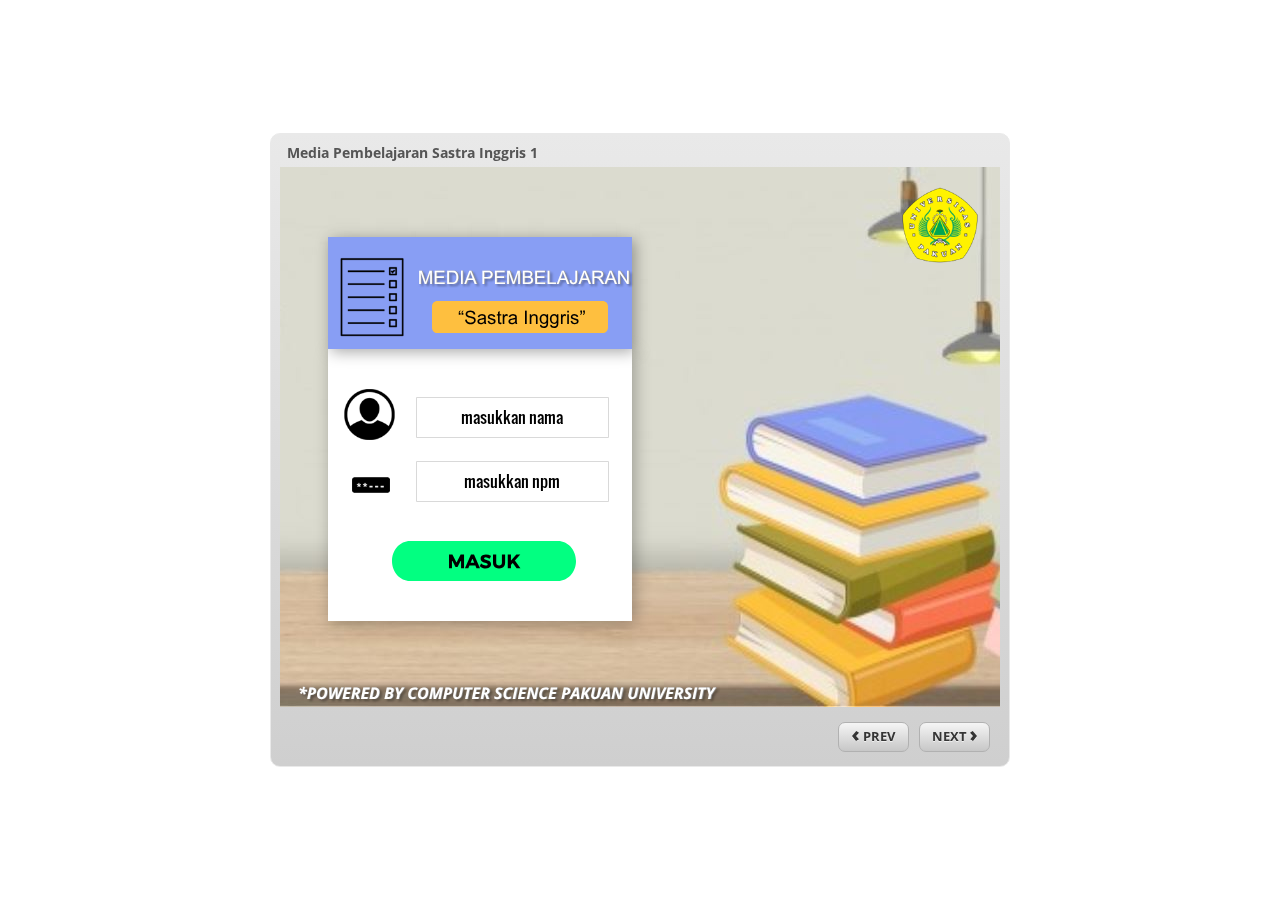
<file: index.html>
<!DOCTYPE html>
<html lang="en-US">
<head>
  <meta charset="utf-8">
  <!-- Created using Storyline 3 - http://www.articulate.com  -->
  <!-- version: 3.10.22406.0 -->
  <title>Media Pembelajaran Sastra Inggris 1</title>
  <meta http-equiv="x-ua-compatible" content="IE=edge" />
  <meta name="viewport" content="width=device-width, initial-scale=1.0, user-scalable=no, shrink-to-fit=no, minimal-ui" />
  <meta name="apple-mobile-web-app-capable" content="yes" />
  <style>
    html, body { height: 100%; padding: 0; margin: 0 }
    #app { height: 100%; width: 100%; }
  </style>
  
  <script>window.THREE = { };</script>
</head>
<body style="background: #FFFFFF" class="cs-HTML theme-classic">
  <!-- 360 -->
  <script>!function(e){function n(e,i){return e.test(i)}function i(e){var i=e||navigator.userAgent,o=i.split("[FBAN");if(void 0!==o[1]&&(i=o[0]),this.apple={phone:n(t,i),ipod:n(d,i),tablet:!n(t,i)&&n(s,i),device:n(t,i)||n(d,i)||n(s,i)},this.amazon={phone:n(h,i),tablet:!n(h,i)&&n(a,i),device:n(h,i)||n(a,i)},this.android={phone:n(h,i)||n(b,i),tablet:!n(h,i)&&!n(b,i)&&(n(a,i)||n(r,i)),device:n(h,i)||n(a,i)||n(b,i)||n(r,i)},this.windows={phone:n(l,i),tablet:n(p,i),device:n(l,i)||n(p,i)},this.other={blackberry:n(f,i),blackberry10:n(u,i),opera:n(c,i),firefox:n(A,i),chrome:n(w,i),device:n(f,i)||n(u,i)||n(c,i)||n(A,i)||n(w,i)},this.seven_inch=n(v,i),this.any=this.apple.device||this.android.device||this.windows.device||this.other.device||this.seven_inch,this.phone=this.apple.phone||this.android.phone||this.windows.phone,this.tablet=this.apple.tablet||this.android.tablet||this.windows.tablet,"undefined"==typeof window)return this}function o(){var e=new i;return e.Class=i,e}var t=/iPhone/i,d=/iPod/i,s=/iPad/i,b=/(?=.*\bAndroid\b)(?=.*\bMobile\b)/i,r=/Android/i,h=/(?=.*\bAndroid\b)(?=.*\bSD4930UR\b)/i,a=/(?=.*\bAndroid\b)(?=.*\b(?:KFOT|KFTT|KFJWI|KFJWA|KFSOWI|KFTHWI|KFTHWA|KFAPWI|KFAPWA|KFARWI|KFASWI|KFSAWI|KFSAWA)\b)/i,l=/IEMobile/i,p=/(?=.*\bWindows\b)(?=.*\bARM\b)/i,f=/BlackBerry/i,u=/BB10/i,c=/Opera Mini/i,w=/(CriOS|Chrome)(?=.*\bMobile\b)/i,A=/(?=.*\bFirefox\b)(?=.*\bMobile\b)/i,v=new RegExp("(?:Nexus 7|BNTV250|Kindle Fire|Silk|GT-P1000)","i");"undefined"!=typeof module&&module.exports&&"undefined"==typeof window?module.exports=i:"undefined"!=typeof module&&module.exports&&"undefined"!=typeof window?module.exports=o():"function"==typeof define&&define.amd?define("isMobile",[],e.isMobile=o()):e.isMobile=o()}(this);
    window.isMobile.apple.tablet = window.isMobile.apple.tablet ||
      (navigator.platform === 'MacIntel' && navigator.maxTouchPoints > 1);
    window.isMobile.apple.device = window.isMobile.apple.device || window.isMobile.apple.tablet;
    window.isMobile.tablet = window.isMobile.tablet || window.isMobile.apple.tablet;
    window.isMobile.any = window.isMobile.any || window.isMobile.apple.tablet;
  </script>

  <div id="focus-sink" aria-hidden="true" tabIndex=-1"></div>

  <div id="preso"></div>
  <script>
    window.DS = {};
    window.globals = {
      DATA_PATH_BASE: '',
      HAS_FRAME: true,
      HAS_SLIDE: true,

      lmsPresent: false,
      tinCanPresent: false,
      cmi5Present: false,
      aoSupport: false,
      scale: 'noscale',
      captureRc: false,
      browserSize: 'optimal',
      bgColor: '#FFFFFF',
      features: '',
      themeName: 'classic',
      preloaderColor: '#FFFFFF',
      suppressAnalytics: false,
      productChannel: 'perpetual',
      publishSource: 'storyline',
      aid: '',
      cid: 'c09acced-0d2d-47f6-a4ca-abd81ccf5ef4',
      playerVersion: '3.10.22406.0',
      maxIosVideoElements: 5,

      
      parseParams: function(qs) {
        if (window.globals.parsedParams != null) {
          return window.globals.parsedParams;
        }
        qs = (qs || window.location.search.substr(1)).split('+').join(' ');
        var params = {},
            tokens,
            re = /[?&]?([^=]+)=([^&]*)/g;

        while (tokens = re.exec(qs)) {
          params[decodeURIComponent(tokens[1]).trim()] =
            decodeURIComponent(tokens[2]).trim();
        }
        window.globals.parsedParams = params;
        return params;
      }

    };

    (function() {

      var classTypes = [ 'desktop', 'mobile', 'phone', 'tablet' ];

      var addDeviceClasses = function(prefix, testObj) {
        var curr, i;
        for (i = 0; i < classTypes.length; i++) {
          curr = classTypes[i];
          if (testObj[curr]) {
            document.body.classList.add(prefix + curr);
          }
        }
      };

      var params = window.globals.parseParams(),
          isDevicePreview = params.devicepreview === '1',
          isPhoneOverride = params.deviceType === 'phone' || (isDevicePreview && params.phone == '1'),
          isTabletOverride = (params.deviceType === 'tablet' || isDevicePreview) && !isPhoneOverride,
          isMobileOverride = isPhoneOverride || isTabletOverride;

      var deviceView = {
        desktop: !window.isMobile.any && !isMobileOverride,
        mobile: window.isMobile.any || isMobileOverride,
        phone: isPhoneOverride || (window.isMobile.phone && !isTabletOverride),
        tablet: isTabletOverride || window.isMobile.tablet
      };

      window.globals.deviceView = deviceView;
      window.isMobile.desktop = !window.isMobile.any;
      window.isMobile.mobile = window.isMobile.any;

      addDeviceClasses('view-', deviceView);

    })();
  </script>
  
  <script src='story_content/user.js' type=text/javascript></script>
  <div class="slide-loader"></div>

  <script type="text/javascript">
    if (window.globals.deviceView.isMobile) { var doc = document, loader = doc.body.querySelector('.slide-loader'); [ 1, 2, 3 ].forEach(function(n) { var d = doc.createElement('div'); d.style.backgroundColor = window.globals.preloaderColor; d.classList.add('mobile-loader-dot'); d.classList.add('dot' + n); loader.appendChild(d); }); }
  </script>

  <div class="mobile-load-title-overlay" style="display: none">
    <div class="mobile-load-title">Media Pembelajaran Sastra Inggris 1</div>
  </div>

  <div class="mobile-chrome-warning"></div>

  <script>
    
    if (window.autoSpider && window.vInterfaceObject) {
      document.querySelector('.mobile-load-title-overlay').style.display = 'none';
    }
  </script>

  

  <link rel="stylesheet" href="html5/data/css/output.min.css" data-noprefix />
</body>
<script src="html5/lib/scripts/ds-bootstrap.min.js"></script>
</html>
</file>
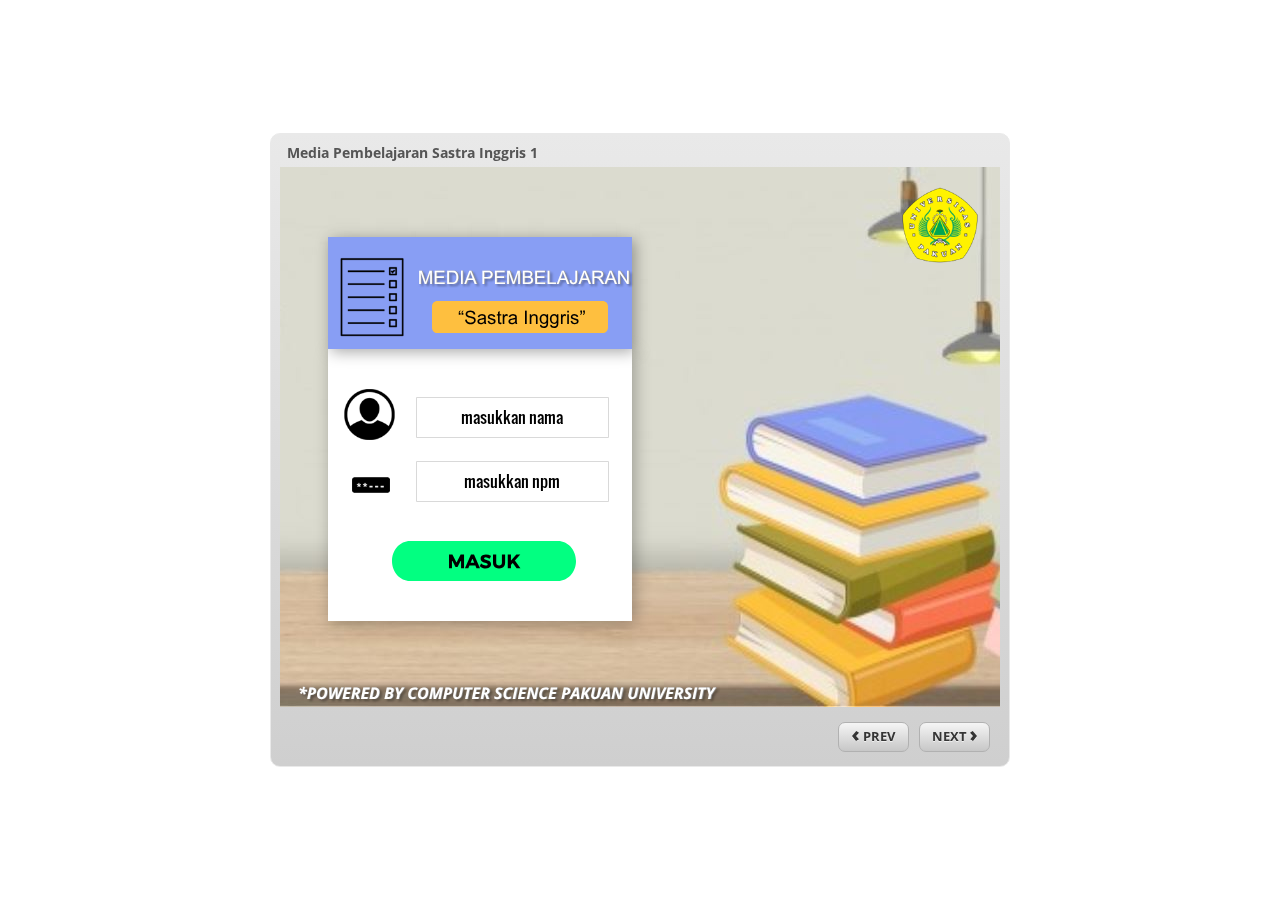
<file: story_html5.html>
<!DOCTYPE html>
<html lang="en-US">
<head>
  <meta charset="utf-8">
  <!-- Created using Storyline 3 - http://www.articulate.com  -->
  <!-- version: 3.10.22406.0 -->
  <title>Media Pembelajaran Sastra Inggris</title>
  <meta http-equiv="x-ua-compatible" content="IE=edge" />
  <meta name="viewport" content="width=device-width, initial-scale=1.0, user-scalable=no, shrink-to-fit=no, minimal-ui" />
  <meta name="apple-mobile-web-app-capable" content="yes" />
  <style>
    html, body { height: 100%; padding: 0; margin: 0 }
    #app { height: 100%; width: 100%; }
  </style>
  
  <script>window.THREE = { };</script>
</head>
<body style="background: #FFFFFF" class="cs-HTML theme-classic">
  <!-- 360 -->
  <script>!function(e){function n(e,i){return e.test(i)}function i(e){var i=e||navigator.userAgent,o=i.split("[FBAN");if(void 0!==o[1]&&(i=o[0]),this.apple={phone:n(t,i),ipod:n(d,i),tablet:!n(t,i)&&n(s,i),device:n(t,i)||n(d,i)||n(s,i)},this.amazon={phone:n(h,i),tablet:!n(h,i)&&n(a,i),device:n(h,i)||n(a,i)},this.android={phone:n(h,i)||n(b,i),tablet:!n(h,i)&&!n(b,i)&&(n(a,i)||n(r,i)),device:n(h,i)||n(a,i)||n(b,i)||n(r,i)},this.windows={phone:n(l,i),tablet:n(p,i),device:n(l,i)||n(p,i)},this.other={blackberry:n(f,i),blackberry10:n(u,i),opera:n(c,i),firefox:n(A,i),chrome:n(w,i),device:n(f,i)||n(u,i)||n(c,i)||n(A,i)||n(w,i)},this.seven_inch=n(v,i),this.any=this.apple.device||this.android.device||this.windows.device||this.other.device||this.seven_inch,this.phone=this.apple.phone||this.android.phone||this.windows.phone,this.tablet=this.apple.tablet||this.android.tablet||this.windows.tablet,"undefined"==typeof window)return this}function o(){var e=new i;return e.Class=i,e}var t=/iPhone/i,d=/iPod/i,s=/iPad/i,b=/(?=.*\bAndroid\b)(?=.*\bMobile\b)/i,r=/Android/i,h=/(?=.*\bAndroid\b)(?=.*\bSD4930UR\b)/i,a=/(?=.*\bAndroid\b)(?=.*\b(?:KFOT|KFTT|KFJWI|KFJWA|KFSOWI|KFTHWI|KFTHWA|KFAPWI|KFAPWA|KFARWI|KFASWI|KFSAWI|KFSAWA)\b)/i,l=/IEMobile/i,p=/(?=.*\bWindows\b)(?=.*\bARM\b)/i,f=/BlackBerry/i,u=/BB10/i,c=/Opera Mini/i,w=/(CriOS|Chrome)(?=.*\bMobile\b)/i,A=/(?=.*\bFirefox\b)(?=.*\bMobile\b)/i,v=new RegExp("(?:Nexus 7|BNTV250|Kindle Fire|Silk|GT-P1000)","i");"undefined"!=typeof module&&module.exports&&"undefined"==typeof window?module.exports=i:"undefined"!=typeof module&&module.exports&&"undefined"!=typeof window?module.exports=o():"function"==typeof define&&define.amd?define("isMobile",[],e.isMobile=o()):e.isMobile=o()}(this);
    window.isMobile.apple.tablet = window.isMobile.apple.tablet ||
      (navigator.platform === 'MacIntel' && navigator.maxTouchPoints > 1);
    window.isMobile.apple.device = window.isMobile.apple.device || window.isMobile.apple.tablet;
    window.isMobile.tablet = window.isMobile.tablet || window.isMobile.apple.tablet;
    window.isMobile.any = window.isMobile.any || window.isMobile.apple.tablet;
  </script>

  <div id="focus-sink" aria-hidden="true" tabIndex=-1"></div>

  <div id="preso"></div>
  <script>
    window.DS = {};
    window.globals = {
      DATA_PATH_BASE: '',
      HAS_FRAME: true,
      HAS_SLIDE: true,

      lmsPresent: false,
      tinCanPresent: false,
      cmi5Present: false,
      aoSupport: false,
      scale: 'noscale',
      captureRc: false,
      browserSize: 'optimal',
      bgColor: '#FFFFFF',
      features: '',
      themeName: 'classic',
      preloaderColor: '#FFFFFF',
      suppressAnalytics: false,
      productChannel: 'perpetual',
      publishSource: 'storyline',
      aid: '',
      cid: 'c09acced-0d2d-47f6-a4ca-abd81ccf5ef4',
      playerVersion: '3.10.22406.0',
      maxIosVideoElements: 5,

      
      parseParams: function(qs) {
        if (window.globals.parsedParams != null) {
          return window.globals.parsedParams;
        }
        qs = (qs || window.location.search.substr(1)).split('+').join(' ');
        var params = {},
            tokens,
            re = /[?&]?([^=]+)=([^&]*)/g;

        while (tokens = re.exec(qs)) {
          params[decodeURIComponent(tokens[1]).trim()] =
            decodeURIComponent(tokens[2]).trim();
        }
        window.globals.parsedParams = params;
        return params;
      }

    };

    (function() {

      var classTypes = [ 'desktop', 'mobile', 'phone', 'tablet' ];

      var addDeviceClasses = function(prefix, testObj) {
        var curr, i;
        for (i = 0; i < classTypes.length; i++) {
          curr = classTypes[i];
          if (testObj[curr]) {
            document.body.classList.add(prefix + curr);
          }
        }
      };

      var params = window.globals.parseParams(),
          isDevicePreview = params.devicepreview === '1',
          isPhoneOverride = params.deviceType === 'phone' || (isDevicePreview && params.phone == '1'),
          isTabletOverride = (params.deviceType === 'tablet' || isDevicePreview) && !isPhoneOverride,
          isMobileOverride = isPhoneOverride || isTabletOverride;

      var deviceView = {
        desktop: !window.isMobile.any && !isMobileOverride,
        mobile: window.isMobile.any || isMobileOverride,
        phone: isPhoneOverride || (window.isMobile.phone && !isTabletOverride),
        tablet: isTabletOverride || window.isMobile.tablet
      };

      window.globals.deviceView = deviceView;
      window.isMobile.desktop = !window.isMobile.any;
      window.isMobile.mobile = window.isMobile.any;

      addDeviceClasses('view-', deviceView);

    })();
  </script>
  
  <script src='story_content/user.js' type=text/javascript></script>
  <div class="slide-loader"></div>

  <script type="text/javascript">
    if (window.globals.deviceView.isMobile) { var doc = document, loader = doc.body.querySelector('.slide-loader'); [ 1, 2, 3 ].forEach(function(n) { var d = doc.createElement('div'); d.style.backgroundColor = window.globals.preloaderColor; d.classList.add('mobile-loader-dot'); d.classList.add('dot' + n); loader.appendChild(d); }); }
  </script>

  <div class="mobile-load-title-overlay" style="display: none">
    <div class="mobile-load-title">Media Pembelajaran Sastra Inggris</div>
  </div>

  <div class="mobile-chrome-warning"></div>

  <script>
    
    if (window.autoSpider && window.vInterfaceObject) {
      document.querySelector('.mobile-load-title-overlay').style.display = 'none';
    }
  </script>

  

  <link rel="stylesheet" href="html5/data/css/output.min.css" data-noprefix />
</body>
<script src="html5/lib/scripts/ds-bootstrap.min.js"></script>
</html>
</file>
<file: html5/data/css/output.min.css>
@font-face {
  font-family: 'Open SansBold CharsBoldB5D5317E';
  src: url('[data-uri]');
  font-style: normal;
  font-weight: normal;
}
@font-face {
  font-family: 'Open Sans Charset1_ 5sc4373FFC0';
  src: url('[data-uri]');
  font-style: normal;
  font-weight: normal;
}
@font-face {
  font-family: 'Arial Charset1_ 5mwQ4WM46433ABC';
  src: url('[data-uri]');
  font-style: normal;
  font-weight: normal;
}
@font-face {
  font-family: 'Oswald Charset1_ 5bFN4y6B4B67C8';
  src: url('[data-uri]');
  font-style: normal;
  font-weight: normal;
}
@font-face {
  font-family: 'Montserrat MediumBoBold8663CE07';
  src: url('[data-uri]');
  font-style: normal;
  font-weight: normal;
}
@font-face {
  font-family: 'Open SansBoldItalItalicCA10B39E';
  src: url('[data-uri]');
  font-style: normal;
  font-weight: normal;
}
@font-face {
  font-family: 'Fjalla One Charset1_ 6B45F7B042';
  src: url('[data-uri]');
  font-style: normal;
  font-weight: normal;
}
@font-face {
  font-family: 'Roboto Black Charset1_ 09DFBF41';
  src: url('[data-uri]');
  font-style: normal;
  font-weight: normal;
}
@font-face {
  font-family: 'Oswald Charset0_v5lJP0IAAB7F27B';
  src: url('[data-uri]');
  font-style: normal;
  font-weight: normal;
}
@font-face {
  font-family: 'Oswald Regular Charset02003DF28';
  src: url('[data-uri]');
  font-style: normal;
  font-weight: normal;
}
@font-face {
  font-family: 'Fjalla One Charset0_v6n0D051896';
  src: url('[data-uri]');
  font-style: normal;
  font-weight: normal;
}
.cs-pxabnsnfns00000000001 .cs-infopanel  {
  box-shadow: 0 1px 0 rgba(184, 184, 184, 1);
  background: rgba(255, 255, 255, 1);
}
.cs-pxabnsnfns00000000001 .cs-infopanel .cs-link {
  color: rgba(124, 34, 128, 1);
}
.cs-pxabnsnfns00000000001 .cs-infopanel .cs-link:hover {
  color: rgba(0, 0, 238, 1);
}
.cs-pxabnsnfns00000000001 .cs-infopanel .cs-name {
  color: rgba(68, 68, 68, 1);
}
.cs-pxabnsnfns00000000001 .cs-infopanel .cs-title {
  color: rgba(153, 153, 153, 1);
}
.cs-pxabnsnfns00000000001 .cs-infopanelpopup  {
  box-shadow: 0 1px 0 rgba(184, 184, 184, 1);
  background: linear-gradient(180deg, rgba(233, 233, 233, 1) 0%, rgba(207, 207, 207, 1) 100%);
}
.cs-pxabnsnfns00000000001 .cs-infopanelpopup .cs-link {
  color: rgba(124, 34, 128, 1);
}
.cs-pxabnsnfns00000000001 .cs-infopanelpopup .cs-link:hover {
  color: rgba(0, 0, 238, 1);
}
.cs-pxabnsnfns00000000001 .cs-infopanelpopup .cs-name {
  color: rgba(68, 68, 68, 1);
}
.cs-pxabnsnfns00000000001 .cs-infopanelpopup .cs-bio {
  color: rgba(153, 153, 153, 1);
}
.cs-pxabnsnfns00000000001 .cs-timer  {
  color: rgba(85, 85, 85, 1);
}
.cs-pxabnsnfns00000000001 .cs-duration stop:first-child {
  stop-color: rgba(0, 215, 255, 1);
}
.cs-pxabnsnfns00000000001 .cs-duration stop:last-child {
  stop-color: rgba(0, 171, 255, 1);
}
.cs-pxabnsnfns00000000001 .cs-elapsed stop:first-child {
  stop-color: rgba(254, 227, 71, 1);
}
.cs-pxabnsnfns00000000001 .cs-elapsed stop:last-child {
  stop-color: rgba(252, 204, 42, 1);
}
.cs-pxabnsnfns00000000001 .cs-timer .cs-pie .cs-innerstroke {
  stroke: rgba(199, 199, 199, 1);
}
.cs-pxabnsnfns00000000001 .cs-timer .cs-pie .cs-innerborder {
  stroke: rgba(255, 255, 255, 1);
}
.cs-pxabnsnfns00000000001 .cs-window  {
  box-shadow: 0 8px 5px rgba(0, 0, 0, 0.2);
  border-color: rgba(234, 234, 234, 1);
  background: rgba(243, 243, 243, 1);
  color: rgba(85, 85, 85, 1);
}
.cs-pxabnsnfns00000000001 .cs-window .cs-diva {
  border-color: rgba(247, 247, 247, 1);
}
.cs-pxabnsnfns00000000001 .cs-window .cs-divb {
  border-color: rgba(211, 211, 211, 1);
}
.cs-pxabnsnfns00000000001 .cs-editor .cs-editor-slide {
  color: rgba(85, 85, 85, 1);
}
.cs-pxabnsnfns00000000001 .cs-editor .cs-editor-html {
  color: rgba(68, 68, 68, 1);
}
.cs-pxabnsnfns00000000001 .cs-editor .cs-editor-button {
  text-shadow: 0 1px 0 rgba(240, 240, 240, 1);
  color: rgba(53, 53, 53, 1);
  border-color: rgba(177, 177, 177, 1);
  background: linear-gradient(180deg, rgba(245, 245, 245, 1) 0%, rgba(199, 199, 199, 1) 100%);
}
.cs-pxabnsnfns00000000001 .cs-editor .cs-editor-button:hover {
  background: linear-gradient(180deg, rgba(242, 242, 242, 1) 0%, rgba(175, 175, 175, 1) 100%);
}
.cs-pxabnsnfns00000000001 .cs-editor .cs-editor-button:active {
  background: linear-gradient(180deg, rgba(199, 199, 199, 1) 0%, rgba(244, 244, 244, 1) 100%);
}
.cs-pxabnsnfns00000000001 .cs-listitem  {
  color: rgba(53, 53, 53, 1);
  border-color: rgba(223, 223, 223, 1);
}
.cs-pxabnsnfns00000000001 .cs-listitem.cs-viewed {
  color: rgba(144, 144, 144, 1);
}
.cs-pxabnsnfns00000000001 .cs-listitem.cs-selected {
  color: rgba(53, 53, 53, 1);
  background: rgba(192, 226, 241, 1);
}
.cs-pxabnsnfns00000000001 .cs-listitem.cs-selected:hover {
  background: rgba(192, 226, 241, 1);
}
.cs-pxabnsnfns00000000001 .cs-listitem.cs-selected.hover {
  background: rgba(192, 226, 241, 1);
}
.cs-pxabnsnfns00000000001 .cs-listitem.cs-selected:focus {
  background: rgba(192, 226, 241, 1);
}
.cs-pxabnsnfns00000000001 .cs-listitem .cs-icon-carrot {
  fill: rgba(53, 53, 53, 1);
}
.cs-pxabnsnfns00000000001 .cs-listitem .cs-icon-carrot .cs-shadow {
  fill: rgba(255, 255, 255, 1);
}
.cs-pxabnsnfns00000000001 .cs-listitem:hover {
  background: rgba(230, 230, 230, 1);
}
.cs-pxabnsnfns00000000001 .cs-listitem.hover {
  background: rgba(230, 230, 230, 1);
}
.cs-pxabnsnfns00000000001 .cs-listitem:focus {
  background: rgba(230, 230, 230, 1);
}
.cs-pxabnsnfns00000000001 .cs-glossary  {
  color: rgba(53, 53, 53, 1);
}
.cs-pxabnsnfns00000000001 .cs-glossary .cs-scrolling-panel {
  background: rgba(231, 231, 231, 1);
}
.cs-pxabnsnfns00000000001 .cs-glossary .cs-term.cs-selected .cs-choice-list-trigger {
  color: rgba(53, 53, 53, 1);
  background: rgba(192, 226, 241, 1);
}
.cs-pxabnsnfns00000000001 .cs-glossary .cs-term.cs-selected .cs-choice-list-trigger:focus {
  color: rgba(53, 53, 53, 1);
  background: rgba(192, 226, 241, 1);
}
.cs-pxabnsnfns00000000001 .cs-glossary .cs-term:hover .cs-choice-list-trigger {
  background: rgba(230, 230, 230, 1);
}
.cs-pxabnsnfns00000000001 .cs-glossary .cs-term.hover .cs-choice-list-trigger {
  background: rgba(230, 230, 230, 1);
}
.cs-pxabnsnfns00000000001 .cs-glossary .cs-term .cs-choice-list-trigger:focus {
  background: rgba(230, 230, 230, 1);
}
.cs-pxabnsnfns00000000001 .cs-glossary .cs-diva {
  border-color: rgba(226, 226, 226, 1);
}
.cs-pxabnsnfns00000000001 .cs-glossary .cs-divb {
  border-color: rgba(226, 226, 226, 1);
}
.cs-pxabnsnfns00000000001 .cs-glossary .cs-divc {
  border-color: rgba(250, 250, 250, 1);
}
.cs-pxabnsnfns00000000001 .cs-glossary .cs-heading {
  color: rgba(68, 68, 68, 1);
}
.cs-pxabnsnfns00000000001 .cs-resource .cs-separator {
  border-color: rgba(224, 224, 224, 1);
}
.cs-pxabnsnfns00000000001 .cs-outline  {
  color: rgba(68, 68, 68, 1);
}
.cs-pxabnsnfns00000000001 .cs-outline .cs-diva {
  border-color: rgba(198, 198, 198, 1);
}
.cs-pxabnsnfns00000000001 .cs-outline .cs-divb {
  border-color: rgba(249, 249, 249, 1);
}
.cs-pxabnsnfns00000000001 .cs-outline .cs-divc {
  border-color: rgba(225, 225, 225, 1);
}
.cs-pxabnsnfns00000000001 .cs-outline .cs-search-filter:hover {
  color: rgba(0, 0, 238, 1);
}
.cs-pxabnsnfns00000000001 .cs-outline .cs-search-filter.hover {
  color: rgba(0, 0, 238, 1);
}
.cs-pxabnsnfns00000000001 .cs-transcript  {
  color: rgba(68, 68, 68, 1);
}
.cs-pxabnsnfns00000000001 .cs-transcript .cs-div {
  border-color: rgba(225, 225, 225, 1);
}
.cs-pxabnsnfns00000000001 .cs-tabs:not(.topmenu-item) {
  color: rgba(85, 85, 85, 1);
}
.cs-pxabnsnfns00000000001 .cs-tabs .cs-inner-button:not(.topmenu-item) {
  text-shadow: 0 1px 0 rgba(240, 240, 240, 1);
}
.cs-pxabnsnfns00000000001 .cs-tabs:hover:not(.topmenu-item) {
  color: rgba(51, 51, 51, 1);
}
.cs-pxabnsnfns00000000001 .cs-tabs.cs-selected {
  background: rgba(243, 243, 243, 1);
  color: rgba(51, 51, 51, 1);
}
.cs-pxabnsnfns00000000001 .cs-seekcontrol  {
  background: linear-gradient(180deg, rgba(245, 245, 245, 1) 0%, rgba(199, 199, 199, 1) 100%);
  border-color: rgba(177, 177, 177, 1);
}
.cs-pxabnsnfns00000000001 .cs-seekcontrol .cs-button:hover .cs-icon {
  fill: rgba(85, 85, 85, 1);
}
.cs-pxabnsnfns00000000001 .cs-seekcontrol .cs-button.hover .cs-icon {
  fill: rgba(85, 85, 85, 1);
}
.cs-pxabnsnfns00000000001 .cs-seekcontrol .cs-button .cs-icon-shadow {
  fill: rgba(240, 240, 240, 1);
}
.cs-pxabnsnfns00000000001 .cs-seekcontrol .cs-button .cs-icon {
  fill: rgba(45, 45, 45, 1);
}
.cs-pxabnsnfns00000000001 .cs-seekcontrol .cs-seek .cs-fill {
  background: rgba(255, 255, 255, 1);
}
.cs-pxabnsnfns00000000001 .cs-seekcontrol .cs-seek {
  background: rgba(231, 231, 231, 1);
  border-color: rgba(184, 184, 184, 1);
}
.cs-pxabnsnfns00000000001 .cs-searchinput .cs-input {
  color: rgba(138, 138, 138, 1);
  border-color: rgba(173, 173, 173, 1);
  background: rgba(223, 223, 223, 1);
}
.cs-pxabnsnfns00000000001 .cs-searchinput .cs-input:focus {
  color: rgba(51, 51, 51, 1);
  background: rgba(250, 250, 250, 1);
}
.cs-pxabnsnfns00000000001 .cs-searchinput .cs-input:hover {
  box-shadow: inset 0 0 1px 0 rgba(107, 248, 255, 1);
}
.cs-pxabnsnfns00000000001 .cs-searchinput .cs-input.hover {
  box-shadow: inset 0 0 1px 0 rgba(107, 248, 255, 1);
}
.cs-pxabnsnfns00000000001 .cs-searchinput .cs-button .cs-icon {
  fill: rgba(138, 138, 138, 1);
}
.cs-pxabnsnfns00000000001 .cs-searchinput .cs-button:hover {
  fill: linear-gradient(180deg, rgba(245, 245, 245, 1) 0%, rgba(199, 199, 199, 1) 100%);
}
.cs-pxabnsnfns00000000001 .cs-searchinput .cs-button.hover {
  fill: linear-gradient(180deg, rgba(245, 245, 245, 1) 0%, rgba(199, 199, 199, 1) 100%);
}
.cs-pxabnsnfns00000000001 .cs-menu  {
  box-shadow: 0 1px 0 rgba(184, 184, 184, 1);
  background: rgba(243, 243, 243, 1);
}
.cs-pxabnsnfns00000000001 .cs-topmenu-item.active .cs-tab {
  background: rgba(243, 243, 243, 1);
}
.cs-pxabnsnfns00000000001 .cs-logo  {
  box-shadow: 0 1px 0 rgba(184, 184, 184, 1);
  background: rgba(255, 255, 255, 1);
}
.cs-pxabnsnfns00000000001 .cs-checkbox  {
  color: rgba(68, 68, 68, 1);
}
.cs-pxabnsnfns00000000001 .cs-checkbox:hover {
  border-color: rgba(107, 248, 255, 1);
}
.cs-pxabnsnfns00000000001 .cs-checkbox.hover {
  border-color: rgba(107, 248, 255, 1);
}
.cs-pxabnsnfns00000000001 .cs-checkbox .cs-box {
  color: rgba(255, 255, 255, 1);
  border-color: rgba(184, 184, 184, 1);
}
.cs-pxabnsnfns00000000001 .cs-checkbox .cs-box:checked::after {
  color: rgba(51, 204, 0, 1);
}
.cs-pxabnsnfns00000000001 .cs-button  {
  text-shadow: 0 1px 0 rgba(240, 240, 240, 1);
  color: rgba(53, 53, 53, 1);
  border-color: rgba(177, 177, 177, 1);
  background: linear-gradient(180deg, rgba(245, 245, 245, 1) 0%, rgba(199, 199, 199, 1) 100%);
  box-shadow: 0 1px 0 rgba(207, 207, 207, 1);
}
.cs-pxabnsnfns00000000001 .cs-button .cs-icon {
  fill: rgba(53, 53, 53, 1);
}
.cs-pxabnsnfns00000000001 .cs-button .cs-icon-shadow {
  fill: rgba(240, 240, 240, 1);
}
.cs-pxabnsnfns00000000001 .cs-button:hover {
  background: linear-gradient(180deg, rgba(242, 242, 242, 1) 0%, rgba(175, 175, 175, 1) 100%);
}
.cs-pxabnsnfns00000000001 .cs-button.hover {
  background: linear-gradient(180deg, rgba(242, 242, 242, 1) 0%, rgba(175, 175, 175, 1) 100%);
}
.cs-pxabnsnfns00000000001 .cs-button:active {
  background: linear-gradient(180deg, rgba(199, 199, 199, 1) 0%, rgba(244, 244, 244, 1) 100%);
}
.cs-pxabnsnfns00000000001 .cs-button.cs-disabled:hover {
  background: linear-gradient(180deg, rgba(245, 245, 245, 1) 0%, rgba(199, 199, 199, 1) 100%);
}
.cs-pxabnsnfns00000000001 .cs-button.cs-disabled.hover {
  background: linear-gradient(180deg, rgba(245, 245, 245, 1) 0%, rgba(199, 199, 199, 1) 100%);
}
.cs-pxabnsnfns00000000001 .cs-button.cs-disabled:active {
  background: linear-gradient(180deg, rgba(245, 245, 245, 1) 0%, rgba(199, 199, 199, 1) 100%);
}
.cs-pxabnsnfns00000000001 .cs-button.cs-volume:hover {
  background: linear-gradient(180deg, rgba(245, 245, 245, 1) 0%, rgba(199, 199, 199, 1) 100%);
}
.cs-pxabnsnfns00000000001 .cs-button.cs-volume.hover {
  background: linear-gradient(180deg, rgba(245, 245, 245, 1) 0%, rgba(199, 199, 199, 1) 100%);
}
.cs-pxabnsnfns00000000001 .cs-button.cs-volume:active {
  background: linear-gradient(180deg, rgba(245, 245, 245, 1) 0%, rgba(199, 199, 199, 1) 100%);
}
.cs-pxabnsnfns00000000001.cs-base  {
  color: rgba(85, 85, 85, 1);
  border-color: rgba(233, 233, 233, 1);
  background: linear-gradient(180deg, rgba(233, 233, 233, 1) 0%, rgba(207, 207, 207, 1) 100%);
}
.cs-pxabnsnfns00000000001.cs-base .cs-separator .cs-diva {
  background: rgba(211, 211, 211, 1);
}
.cs-pxabnsnfns00000000001.cs-base .cs-separator .cs-divb {
  background: rgba(247, 247, 247, 1);
}
.cs-pxabnsnfns00000000001.cs-base .cs-topmenu-item.active .cs-tab {
  border-color: rgba(211, 211, 211, 1);
}
.cs-pxabnsnfns00000000001.cs-base .cs-topmenu-item.active .cs-panel {
  border-color: rgba(211, 211, 211, 1);
}
.cs-pxabnsnfns00000000001.cs-base .cs-left {
  background: linear-gradient(180deg, rgba(219, 219, 219, 1) 0%, rgba(195, 195, 195, 1) 100%);
}
.cs-pxabnsnfns00000000001.cs-base .cs-area-primary .cs-slide-container {
  background: linear-gradient(180deg, rgba(233, 233, 233, 1) 0%, rgba(207, 207, 207, 1) 100%);
}
.cs-pxabnsnfns00000000001 .cs-volume::-moz-range-thumb {
  border-color: rgba(165, 165, 165, 1);
  box-shadow: inset 0 0 1px 0 rgba(212, 212, 212, 1);
  background: rgba(200, 200, 200, 1);
}
.cs-pxabnsnfns00000000001 .cs-volume::-ms-thumb {
  border-color: rgba(165, 165, 165, 1);
  box-shadow: inset 0 0 1px 0 rgba(212, 212, 212, 1);
  background: rgba(200, 200, 200, 1);
}
.cs-pxabnsnfns00000000001 .cs-volume::-webkit-slider-thumb {
  border-color: rgba(165, 165, 165, 1);
  box-shadow: inset 0 0 1px 0 rgba(212, 212, 212, 1);
  background: rgba(200, 200, 200, 1);
}
.cs-pxabnsnfns00000000001 .cs-volume::-moz-range-track {
  border-color: rgba(242, 242, 242, 1);
  background: linear-gradient(180deg, rgba(188, 188, 188, 1) 0%, rgba(188, 188, 188, 1) 50.196%, rgba(195, 195, 195, 1) 100%);
}
.cs-pxabnsnfns00000000001 .cs-volume::-ms-track {
  border-color: rgba(242, 242, 242, 1);
  background: linear-gradient(180deg, rgba(188, 188, 188, 1) 0%, rgba(188, 188, 188, 1) 50.196%, rgba(195, 195, 195, 1) 100%);
}
.cs-pxabnsnfns00000000001 .cs-volume::-webkit-slider-runnable-track {
  border-color: rgba(242, 242, 242, 1);
  background: linear-gradient(180deg, rgba(188, 188, 188, 1) 0%, rgba(188, 188, 188, 1) 50.196%, rgba(195, 195, 195, 1) 100%);
}
body.show-focus .tab-focus-box {
  border-color: rgba(255, 255, 0, 1);
}
.skipnav {
  border-color: rgba(255, 255, 0, 1);
}
.fn-npnxnanbsnfns00000000001 {
  font-family: 'Open SansD6FFC9F9';
  -webkit-font-variant-ligatures: no-common-ligatures;
  font-variant-ligatures: no-common-ligatures;
}
.fn-pxabnsnfns00000000001 {
  font-family: 'Open SansD6FFC9F9';
  -webkit-font-variant-ligatures: no-common-ligatures;
  font-variant-ligatures: no-common-ligatures;
}
.fn-npxnabnsnfns00000000001 {
  font-family: 'Open SansD6FFC9F9';
  -webkit-font-variant-ligatures: no-common-ligatures;
  font-variant-ligatures: no-common-ligatures;
}
.fn-npnxnanbnsnfns00000000001 {
  font-family: 'Open SansD6FFC9F9';
  -webkit-font-variant-ligatures: no-common-ligatures;
  font-variant-ligatures: no-common-ligatures;
}
.fn-pxabnsnfns00000000000 {
  font-family: 'Open SansD6FFC9F9';
  -webkit-font-variant-ligatures: no-common-ligatures;
  font-variant-ligatures: no-common-ligatures;
}
@font-face {
  font-family: 'Open SansD6FFC9F9';
  src: url('[data-uri]');
  font-style: normal;
  font-weight: bold;
}
@font-face {
  font-family: 'Open SansD6FFC9F9';
  src: url('[data-uri]');
  font-style: normal;
  font-weight: normal;
}
.cs-InvalidPromptSlide .cs-6B2wPAxEZPJ-InvalidPromptSlide-btn0 {
  color: rgba(53, 53, 53, 1);
  border-color: rgba(177, 177, 177, 1);
  background: linear-gradient(180deg, rgba(245, 245, 245, 1) 0%, rgba(199, 199, 199, 1) 100%);
  text-shadow: 0 1px 0 rgba(240, 240, 240, 1);
}
.cs-InvalidPromptSlide .cs-6B2wPAxEZPJ-InvalidPromptSlide-btn0 .cs-html {
  color: rgba(68, 68, 68, 1);
}
.cs-InvalidPromptSlide .cs-6B2wPAxEZPJ-InvalidPromptSlide-btn0 .cs-slide {
  border-color: rgba(85, 85, 85, 1);
}
.cs-InvalidPromptSlide .cs-6B2wPAxEZPJ-InvalidPromptSlide-btn0:hover {
  background: linear-gradient(180deg, rgba(242, 242, 242, 1) 0%, rgba(175, 175, 175, 1) 100%);
}
.cs-InvalidPromptSlide .cs-6B2wPAxEZPJ-InvalidPromptSlide-btn0:active {
  background: linear-gradient(180deg, rgba(199, 199, 199, 1) 0%, rgba(244, 244, 244, 1) 100%);
}
.cs-PrintPromptSlide .cs-6B2wPAxEZPJ-PrintPromptSlide-btn0 {
  color: rgba(53, 53, 53, 1);
  border-color: rgba(177, 177, 177, 1);
  background: linear-gradient(180deg, rgba(245, 245, 245, 1) 0%, rgba(199, 199, 199, 1) 100%);
  text-shadow: 0 1px 0 rgba(240, 240, 240, 1);
}
.cs-PrintPromptSlide .cs-6B2wPAxEZPJ-PrintPromptSlide-btn0 .cs-html {
  color: rgba(68, 68, 68, 1);
}
.cs-PrintPromptSlide .cs-6B2wPAxEZPJ-PrintPromptSlide-btn0 .cs-slide {
  border-color: rgba(85, 85, 85, 1);
}
.cs-PrintPromptSlide .cs-6B2wPAxEZPJ-PrintPromptSlide-btn0:hover {
  background: linear-gradient(180deg, rgba(242, 242, 242, 1) 0%, rgba(175, 175, 175, 1) 100%);
}
.cs-PrintPromptSlide .cs-6B2wPAxEZPJ-PrintPromptSlide-btn0:active {
  background: linear-gradient(180deg, rgba(199, 199, 199, 1) 0%, rgba(244, 244, 244, 1) 100%);
}
.cs-ScrollPromptSlide .cs-6B2wPAxEZPJ-ScrollPromptSlide-btn0 {
  color: rgba(53, 53, 53, 1);
  border-color: rgba(177, 177, 177, 1);
  background: linear-gradient(180deg, rgba(245, 245, 245, 1) 0%, rgba(199, 199, 199, 1) 100%);
  text-shadow: 0 1px 0 rgba(240, 240, 240, 1);
}
.cs-ScrollPromptSlide .cs-6B2wPAxEZPJ-ScrollPromptSlide-btn0 .cs-html {
  color: rgba(68, 68, 68, 1);
}
.cs-ScrollPromptSlide .cs-6B2wPAxEZPJ-ScrollPromptSlide-btn0 .cs-slide {
  border-color: rgba(85, 85, 85, 1);
}
.cs-ScrollPromptSlide .cs-6B2wPAxEZPJ-ScrollPromptSlide-btn0:hover {
  background: linear-gradient(180deg, rgba(242, 242, 242, 1) 0%, rgba(175, 175, 175, 1) 100%);
}
.cs-ScrollPromptSlide .cs-6B2wPAxEZPJ-ScrollPromptSlide-btn0:active {
  background: linear-gradient(180deg, rgba(199, 199, 199, 1) 0%, rgba(244, 244, 244, 1) 100%);
}
.cs-TimerPromptSlide-6Ji7J33bZxK .cs-6B2wPAxEZPJ-TimerPromptSlide-6Ji7J33bZxK-btn0 {
  color: rgba(53, 53, 53, 1);
  border-color: rgba(177, 177, 177, 1);
  background: linear-gradient(180deg, rgba(245, 245, 245, 1) 0%, rgba(199, 199, 199, 1) 100%);
  text-shadow: 0 1px 0 rgba(240, 240, 240, 1);
}
.cs-TimerPromptSlide-6Ji7J33bZxK .cs-6B2wPAxEZPJ-TimerPromptSlide-6Ji7J33bZxK-btn0 .cs-html {
  color: rgba(68, 68, 68, 1);
}
.cs-TimerPromptSlide-6Ji7J33bZxK .cs-6B2wPAxEZPJ-TimerPromptSlide-6Ji7J33bZxK-btn0 .cs-slide {
  border-color: rgba(85, 85, 85, 1);
}
.cs-TimerPromptSlide-6Ji7J33bZxK .cs-6B2wPAxEZPJ-TimerPromptSlide-6Ji7J33bZxK-btn0:hover {
  background: linear-gradient(180deg, rgba(242, 242, 242, 1) 0%, rgba(175, 175, 175, 1) 100%);
}
.cs-TimerPromptSlide-6Ji7J33bZxK .cs-6B2wPAxEZPJ-TimerPromptSlide-6Ji7J33bZxK-btn0:active {
  background: linear-gradient(180deg, rgba(199, 199, 199, 1) 0%, rgba(244, 244, 244, 1) 100%);
}
.cs-TimerPromptSlide-6j5NJok8o6v .cs-6B2wPAxEZPJ-TimerPromptSlide-6j5NJok8o6v-btn0 {
  color: rgba(53, 53, 53, 1);
  border-color: rgba(177, 177, 177, 1);
  background: linear-gradient(180deg, rgba(245, 245, 245, 1) 0%, rgba(199, 199, 199, 1) 100%);
  text-shadow: 0 1px 0 rgba(240, 240, 240, 1);
}
.cs-TimerPromptSlide-6j5NJok8o6v .cs-6B2wPAxEZPJ-TimerPromptSlide-6j5NJok8o6v-btn0 .cs-html {
  color: rgba(68, 68, 68, 1);
}
.cs-TimerPromptSlide-6j5NJok8o6v .cs-6B2wPAxEZPJ-TimerPromptSlide-6j5NJok8o6v-btn0 .cs-slide {
  border-color: rgba(85, 85, 85, 1);
}
.cs-TimerPromptSlide-6j5NJok8o6v .cs-6B2wPAxEZPJ-TimerPromptSlide-6j5NJok8o6v-btn0:hover {
  background: linear-gradient(180deg, rgba(242, 242, 242, 1) 0%, rgba(175, 175, 175, 1) 100%);
}
.cs-TimerPromptSlide-6j5NJok8o6v .cs-6B2wPAxEZPJ-TimerPromptSlide-6j5NJok8o6v-btn0:active {
  background: linear-gradient(180deg, rgba(199, 199, 199, 1) 0%, rgba(244, 244, 244, 1) 100%);
}
.cs-ResumePromptSlide .cs-6B2wPAxEZPJ-ResumePromptSlide-btn0 {
  color: rgba(53, 53, 53, 1);
  border-color: rgba(177, 177, 177, 1);
  background: linear-gradient(180deg, rgba(245, 245, 245, 1) 0%, rgba(199, 199, 199, 1) 100%);
  text-shadow: 0 1px 0 rgba(240, 240, 240, 1);
}
.cs-ResumePromptSlide .cs-6B2wPAxEZPJ-ResumePromptSlide-btn0 .cs-html {
  color: rgba(68, 68, 68, 1);
}
.cs-ResumePromptSlide .cs-6B2wPAxEZPJ-ResumePromptSlide-btn0 .cs-slide {
  border-color: rgba(85, 85, 85, 1);
}
.cs-ResumePromptSlide .cs-6B2wPAxEZPJ-ResumePromptSlide-btn0:hover {
  background: linear-gradient(180deg, rgba(242, 242, 242, 1) 0%, rgba(175, 175, 175, 1) 100%);
}
.cs-ResumePromptSlide .cs-6B2wPAxEZPJ-ResumePromptSlide-btn0:active {
  background: linear-gradient(180deg, rgba(199, 199, 199, 1) 0%, rgba(244, 244, 244, 1) 100%);
}
.cs-ResumePromptSlide .cs-6B2wPAxEZPJ-ResumePromptSlide-btn1 {
  color: rgba(53, 53, 53, 1);
  border-color: rgba(177, 177, 177, 1);
  background: linear-gradient(180deg, rgba(245, 245, 245, 1) 0%, rgba(199, 199, 199, 1) 100%);
  text-shadow: 0 1px 0 rgba(240, 240, 240, 1);
}
.cs-ResumePromptSlide .cs-6B2wPAxEZPJ-ResumePromptSlide-btn1 .cs-html {
  color: rgba(68, 68, 68, 1);
}
.cs-ResumePromptSlide .cs-6B2wPAxEZPJ-ResumePromptSlide-btn1 .cs-slide {
  border-color: rgba(85, 85, 85, 1);
}
.cs-ResumePromptSlide .cs-6B2wPAxEZPJ-ResumePromptSlide-btn1:hover {
  background: linear-gradient(180deg, rgba(242, 242, 242, 1) 0%, rgba(175, 175, 175, 1) 100%);
}
.cs-ResumePromptSlide .cs-6B2wPAxEZPJ-ResumePromptSlide-btn1:active {
  background: linear-gradient(180deg, rgba(199, 199, 199, 1) 0%, rgba(244, 244, 244, 1) 100%);
}
.cs-ExternalInterfaceErrorSlide .cs-buttonOK {
  color: rgba(53, 53, 53, 1);
  border-color: rgba(177, 177, 177, 1);
  background: linear-gradient(180deg, rgba(245, 245, 245, 1) 0%, rgba(199, 199, 199, 1) 100%);
  text-shadow: 0 1px 0 rgba(240, 240, 240, 1);
}
.cs-ExternalInterfaceErrorSlide .cs-buttonOK .cs-html {
  color: rgba(68, 68, 68, 1);
}
.cs-ExternalInterfaceErrorSlide .cs-buttonOK .cs-slide {
  border-color: rgba(85, 85, 85, 1);
}
.cs-ExternalInterfaceErrorSlide .cs-buttonOK:hover {
  background: linear-gradient(180deg, rgba(242, 242, 242, 1) 0%, rgba(175, 175, 175, 1) 100%);
}
.cs-ExternalInterfaceErrorSlide .cs-buttonOK:active {
  background: linear-gradient(180deg, rgba(199, 199, 199, 1) 0%, rgba(244, 244, 244, 1) 100%);
}
</file>
